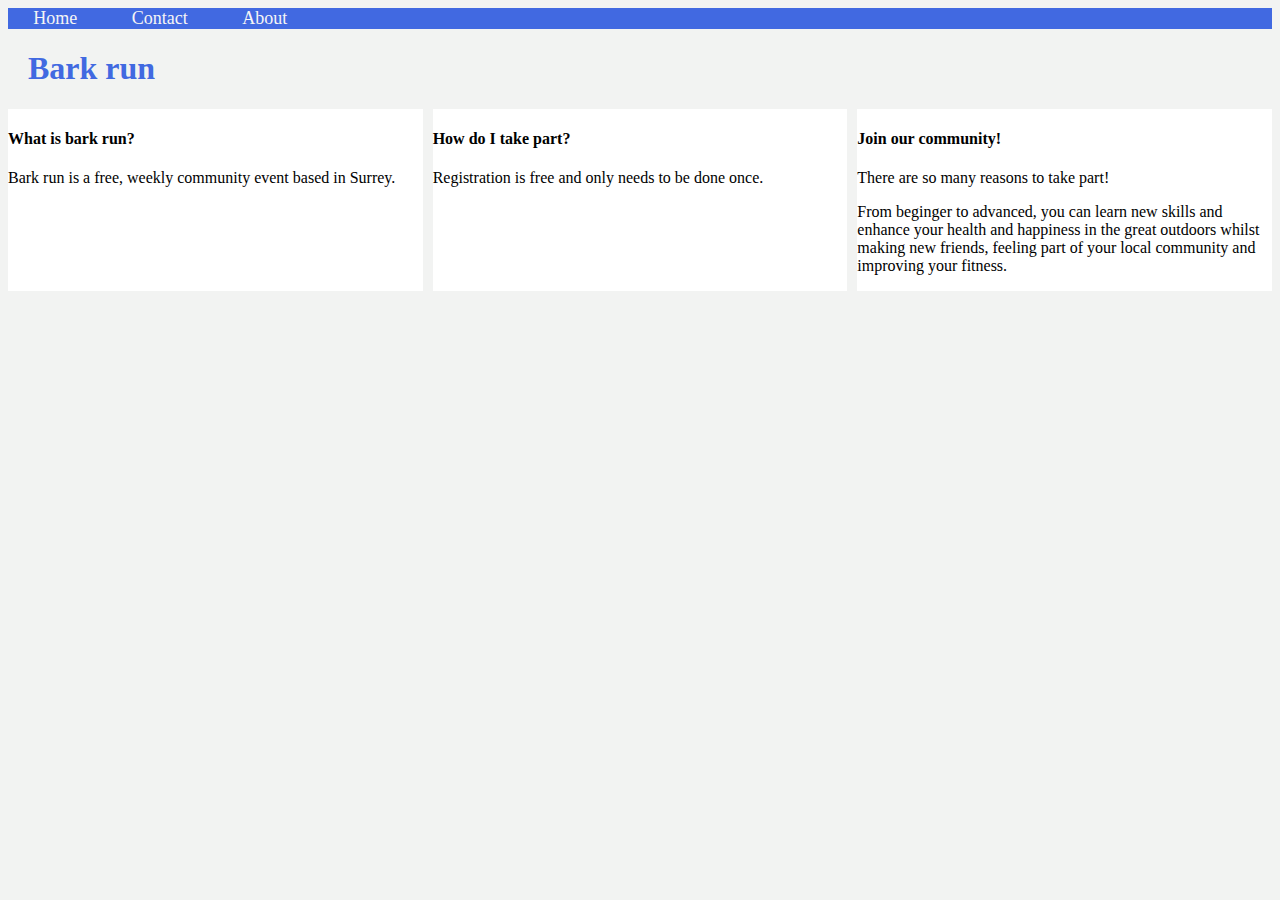
<file: index.html>
<!DOCTYPE html>
<html>
<header>
    <link rel="stylesheet" href="style.css">
    <title>Community run dog agility club</title>
</header>

<body>
    <div class="topnav">
        <a>Home</a>
        <a>Contact</a>
        <a>About</a>
    </div>

    <h1>Bark run</h1>

    <div class="grid-container">
        <div class="grid-what">
            <h4>What is bark run?</h4>
            <p>Bark run is a free, weekly community event based in Surrey.</p>
        </div>
        <div class="grid-how">
            <h4>How do I take part?</h4>
            <p>Registration is free and only needs to be done once. </p>
        </div>
        <div class="grid-join">
            <h4>Join our community!</h4>
            <p>There are so many reasons to take part!</p>
            <p>From beginger to advanced,
                
                 you can learn new skills and enhance your health and happiness in the great outdoors whilst making new friends, feeling part of your local community and improving your fitness.
            </p>                
        </div>
    </div>

</body>
</html>
</file>
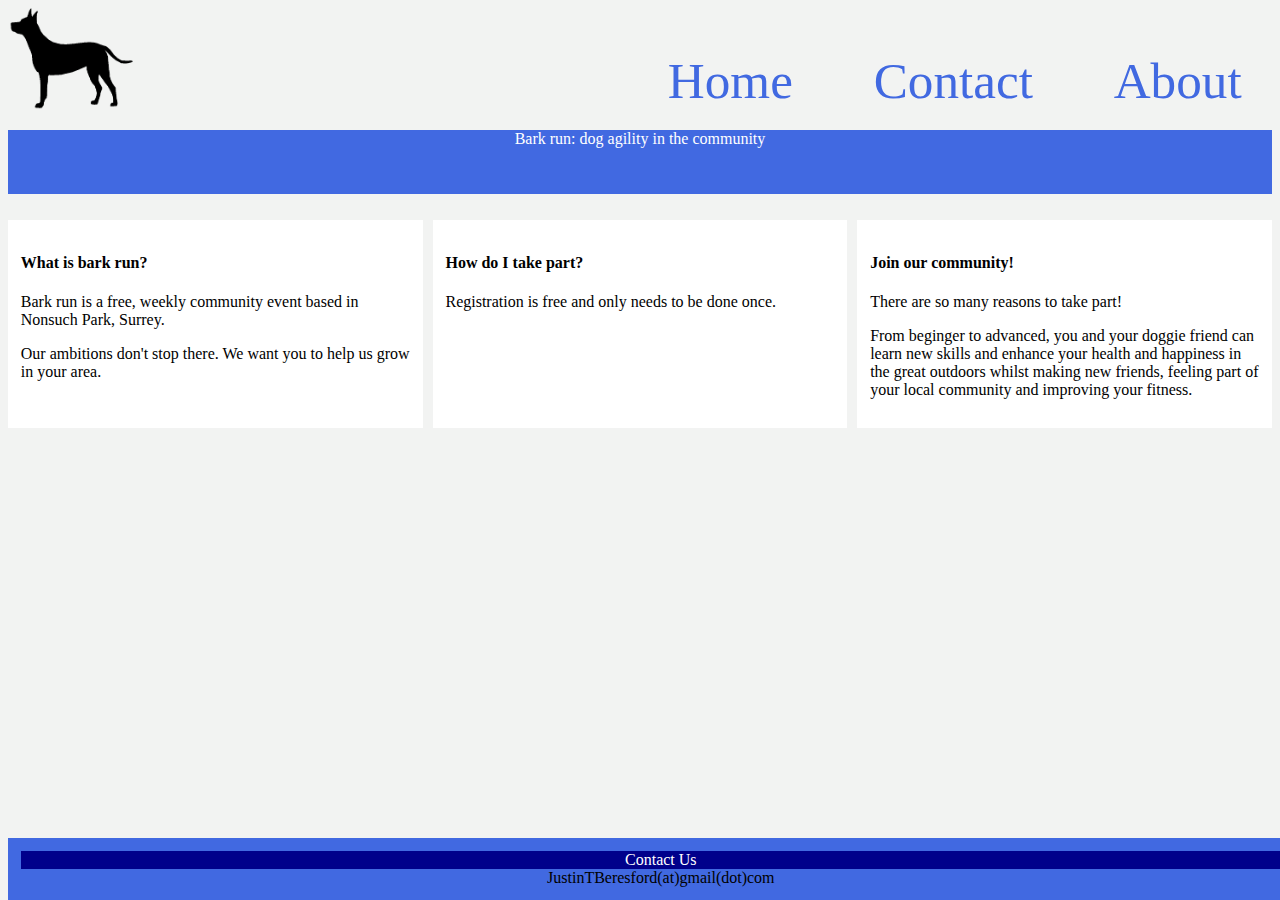
<file: docs/index.html>
<!DOCTYPE html>
<meta name="viewport" content="width=device-width, initial-scale=1.0">
<html>
<header>    
    <link rel="stylesheet" href="style.css">
    <title>Community run dog agility club</title>
</header>

<body>
    <div class="topnav">
        <a href="index.html">Home</a>
        <a href="contact.html">Contact</a>
        <a href="about.html">About</a>
    </div>

    <a><img class="logo-img" src="images/icon_dog.gif"></a>


    <div class="banner"><p>Bark run: dog agility in the community</p></div>

    <div class="grid-container">
        <div class="grid-home">
            <h4>What is bark run?</h4>
            <p>Bark run is a free, weekly community event based in Nonsuch Park, Surrey.</p>
            <p>Our ambitions don't stop there. We want you to help us grow in your area.  </p>
        </div>
        <div class="grid-home">
            <h4>How do I take part?</h4>
            <p>Registration is free and only needs to be done once. </p>
        </div>
        <div class="grid-home">
            <h4>Join our community!</h4>
            <p>There are so many reasons to take part!</p>
            <p>From beginger to advanced, you and your doggie friend can learn new skills and enhance your health and happiness in the great outdoors whilst making new friends, feeling part of your local community and improving your fitness.</p>                
        </div>
    </div>

    <div class="footer">
        <div id="footTop">Contact Us</div>
        <div>JustinTBeresford(at)gmail(dot)com</div>
    </div>


    <script src="index.js"></script>
</body>
</html>
</file>
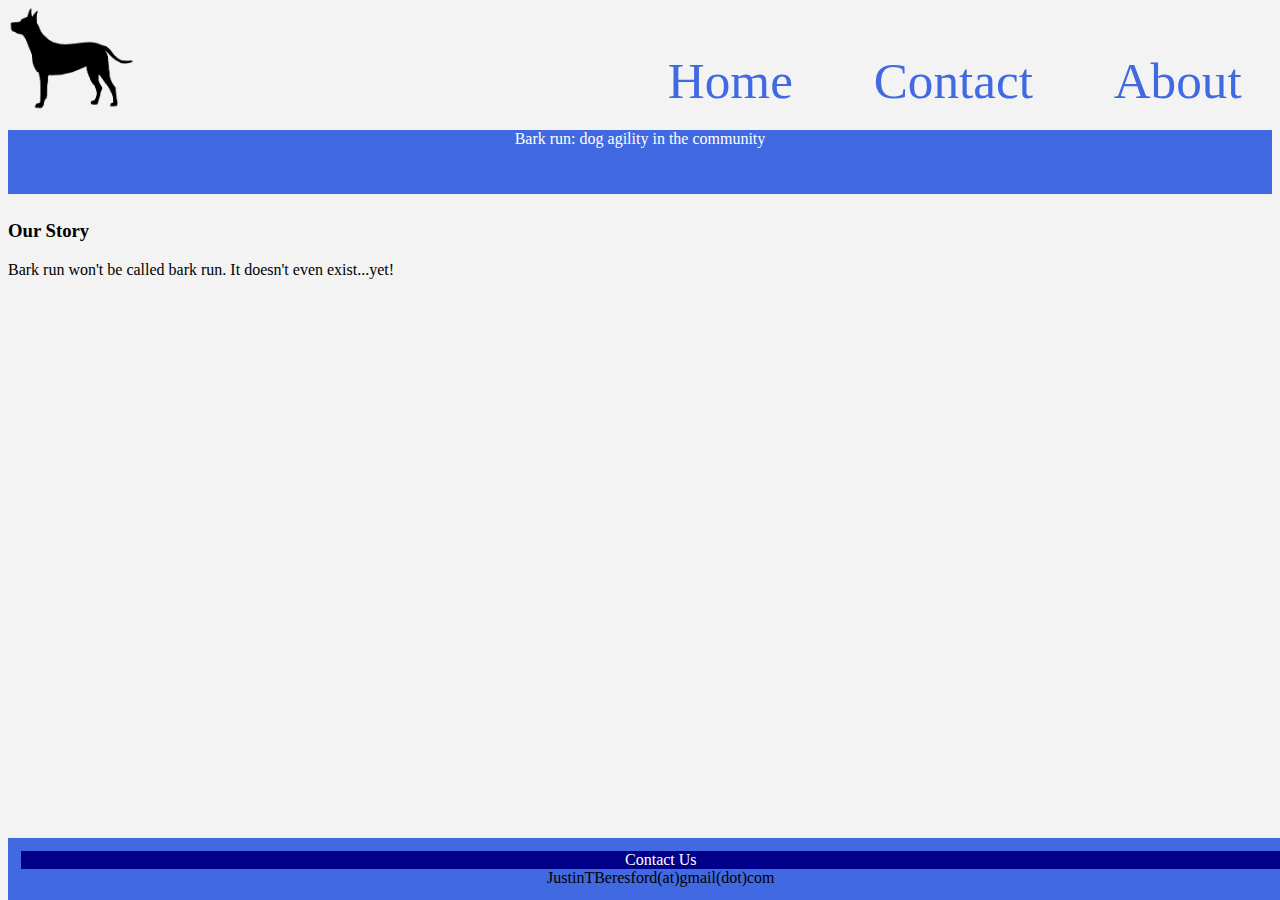
<file: docs/about.html>
<!DOCTYPE html>
<meta name="viewport" content="width=device-width, initial-scale=1.0">
<html>
<header>    
    <link rel="stylesheet" href="style.css">
    <title>Community run dog agility club</title>
</header>

<body>
    <div class="topnav">
        <a href="index.html">Home</a>
        <a href="contact.html">Contact</a>
        <a href="about.html">About</a>
    </div>

    <a><img class="logo-img" src="images/icon_dog.gif"></a>


    <div class="banner"><p>Bark run: dog agility in the community</p></div>

    <div class="about-text">
        <h3>Our Story</h3>
        <p>Bark run won't be called bark run. It doesn't even exist...yet!</p>
    </div>

    <div class="footer">
        <div id="footTop">Contact Us</div>
        <div>JustinTBeresford(at)gmail(dot)com</div>
    </div>


    <script src="index.js"></script>
</body>
</html>
</file>
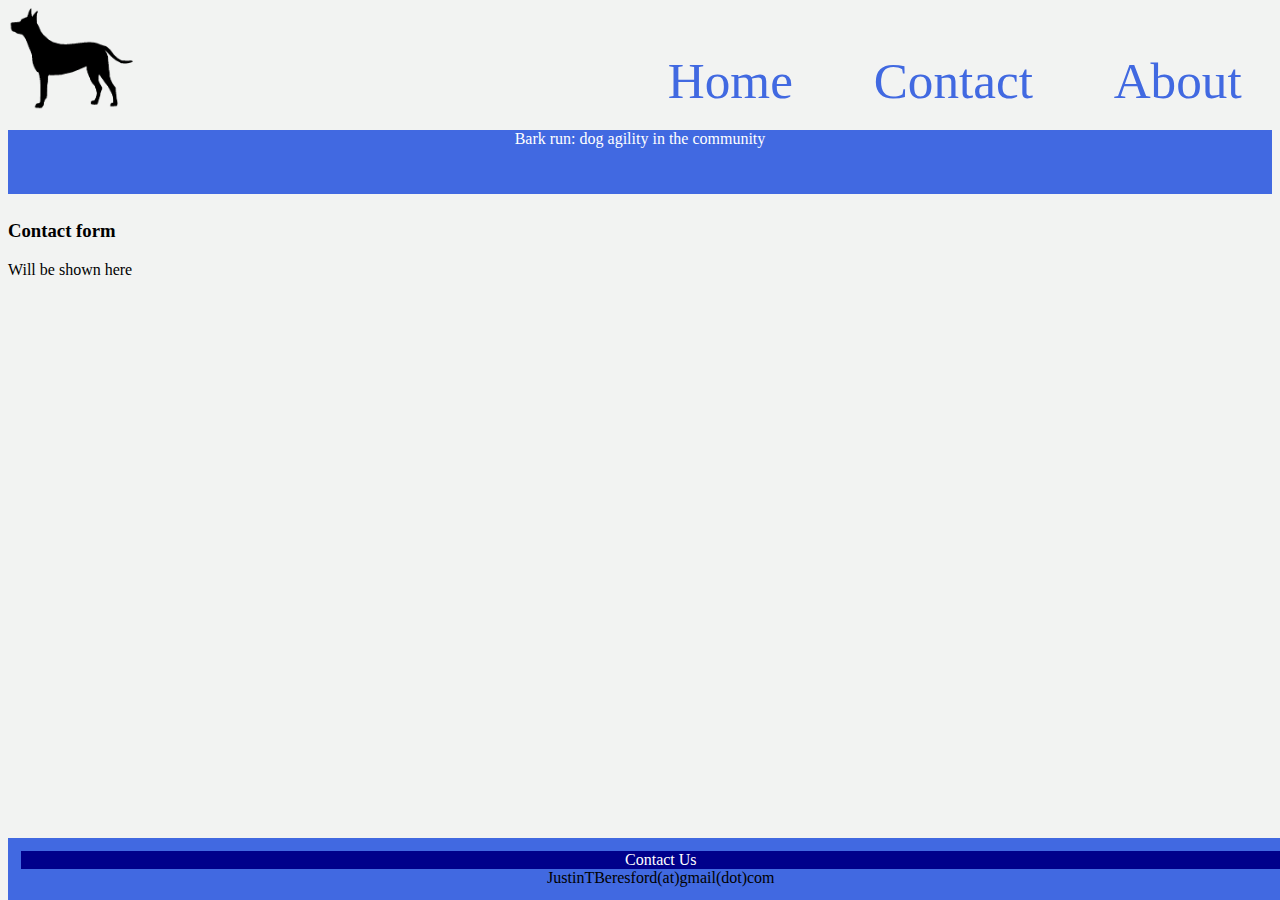
<file: docs/contact.html>
<!DOCTYPE html>
<meta name="viewport" content="width=device-width, initial-scale=1.0">
<html>
<header>    
    <link rel="stylesheet" href="style.css">
    <title>Community run dog agility club</title>
</header>

<body>
    <div class="topnav">
        <a href="index.html">Home</a>
        <a href="contact.html">Contact</a>
        <a href="about.html">About</a>
    </div>

    <a><img class="logo-img" src="images/icon_dog.gif"></a>


    <div class="banner"><p>Bark run: dog agility in the community</p></div>

    <div class="about-text">
        <h3>Contact form</h3>
        <p>Will be shown here</p>
    </div>

    <div class="footer">
        <div id="footTop">Contact Us</div>
        <div>JustinTBeresford(at)gmail(dot)com</div>
    </div>


    <script src="index.js"></script>
</body>
</html>
</file>
<file: style.css>
body {
    background-color: rgb(242, 243, 242);
  }
  
  h1 {
    color: royalblue;
    margin-left: 20px;
  }

  .topnav {
    background-color: royalblue;
    overflow: hidden;
  }
  
  .topnav a {
    text-align: center;
    color: whitesmoke;
    font-size: large;
    padding: 2%;
  }

  .topnav a:hover {
    background-color: green;
  }
  
  .topnav a.active{
    background-color: green;
  }

  .grid-container {
    display: grid;
    grid-template-columns: 1fr 1fr 1fr;
    grid-gap: 10px;
  }

  .grid-what {
    background-color: white;
  }

  .grid-how {
    background-color: white;
  }

  .grid-join {
    background-color: white;
  }
</file>
<file: docs/style.css>
body {
    background-color: rgb(242, 243, 242);
  }
  
  .topnav {
    overflow: hidden;
    padding-bottom: 5vw;
    margin-bottom: 1vw;
    position: absolute;
    right: 0;
    top: 4vw;
  }
  
  .topnav a {
    text-align: center;
    color: royalblue;
    font-size: 4vw;
    padding: 3vw;
    text-decoration: none;
  }

  .topnav a:hover {
    background-color: royalblue;
    color: white;
  }
  
  .topnav a.active{
    background-color: royalblue;
    color: white;
  }

  .logo-img{
    width: 10vw;
    height:8vw;
    position: relative;
    left: 0;
    top: 0;
  }

  .banner {
    background-color: royalblue;
    color: white;
    text-align: center;
    width: 100%;
    height: 5vw;
    margin-bottom: 2vw;
    }


  .grid-container {
    display: grid;
    grid-template-columns: 1fr 1fr 1fr;
    grid-gap: 10px;;
  }

  .grid-home {
    background-color: white;
    padding: 1vw;
  }

  .footer{
    position: absolute;
    bottom: 0;
    width: 100%;
    text-align: center;
    background-color: royalblue;
    padding: 1vw;
  }
</file>
